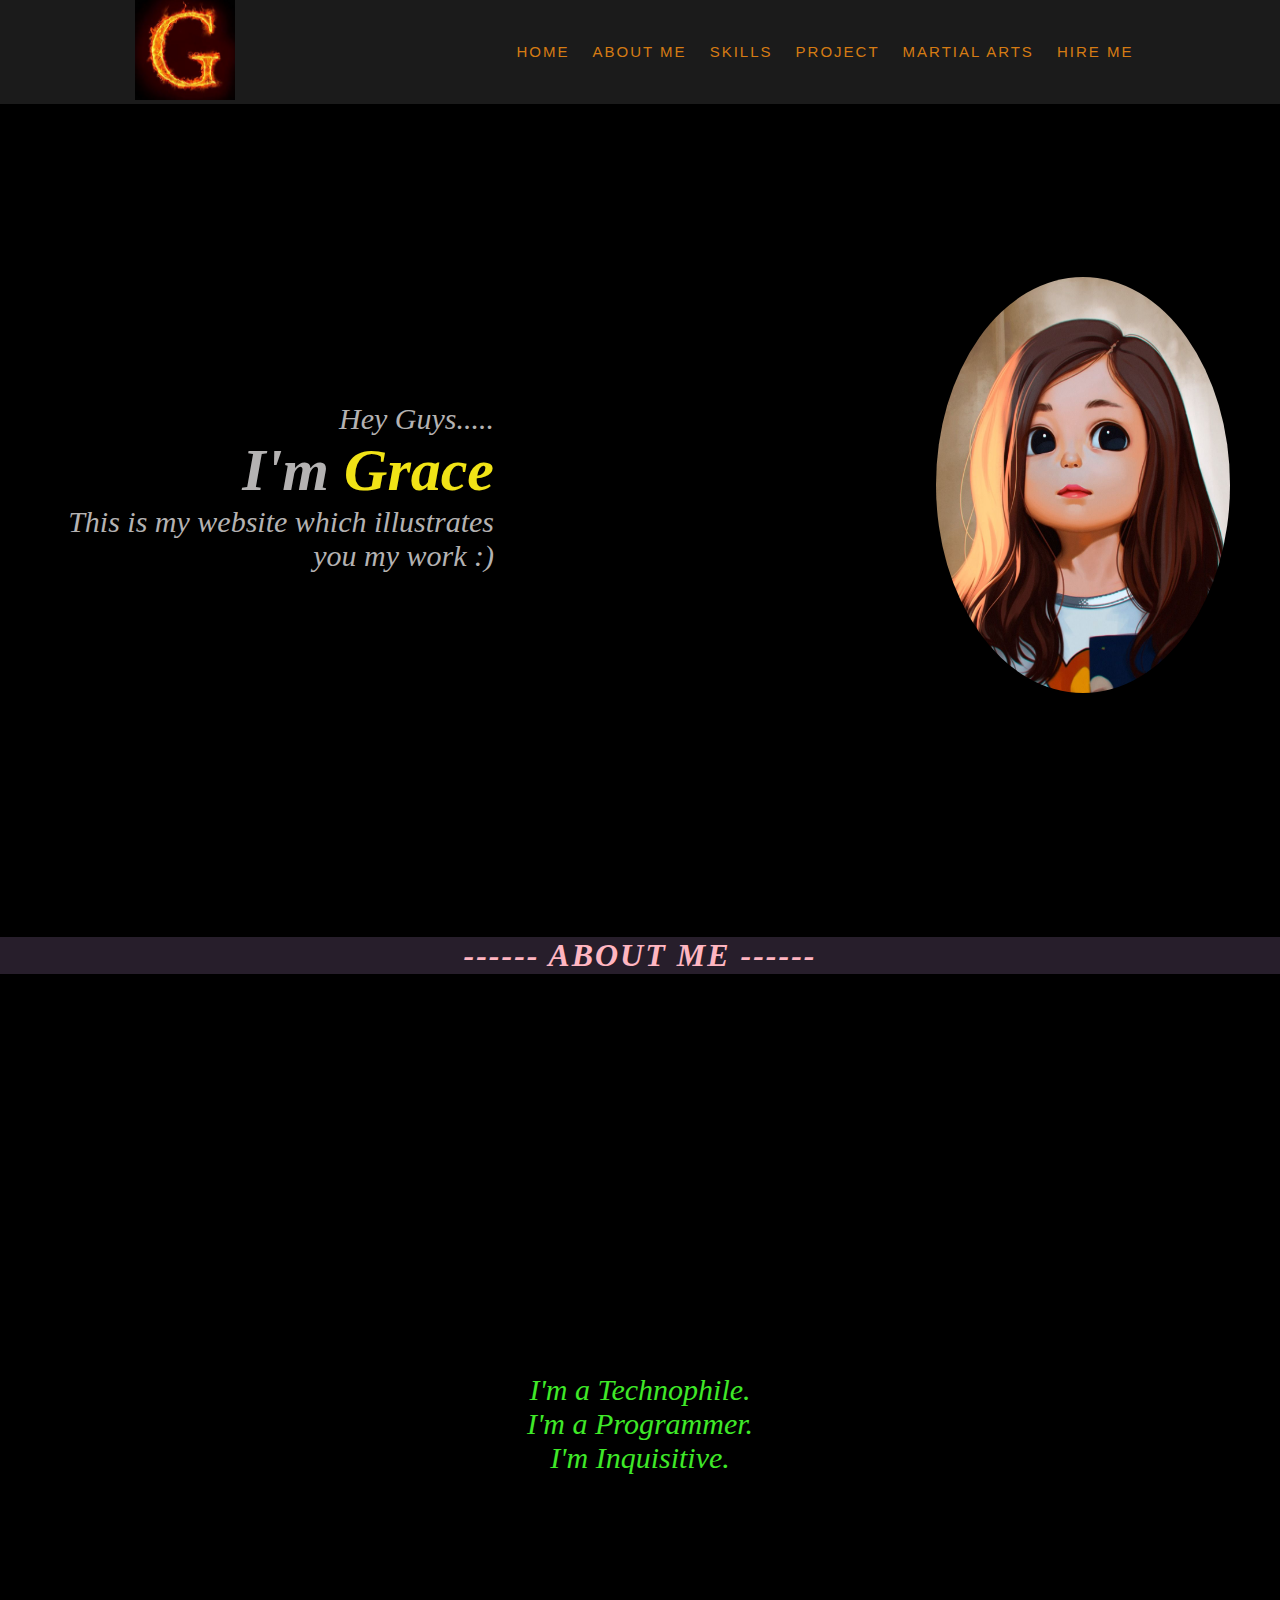
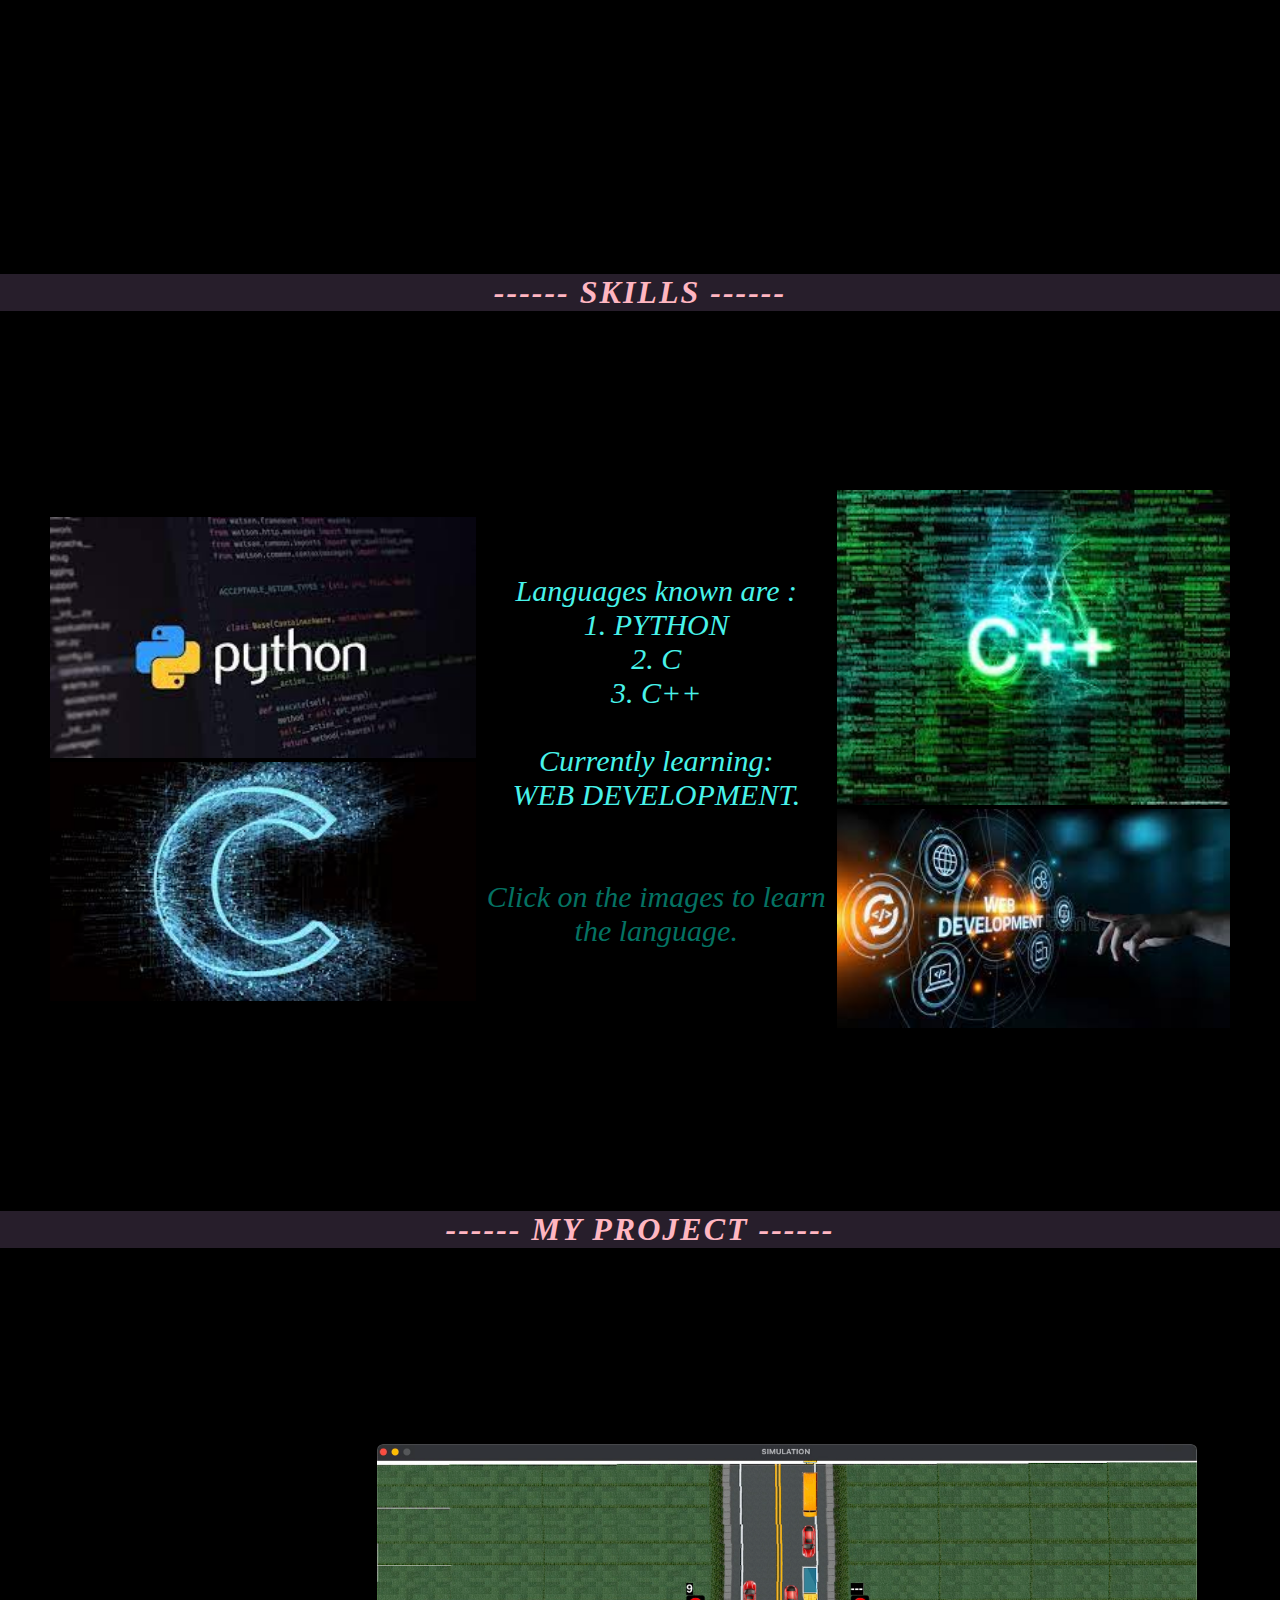
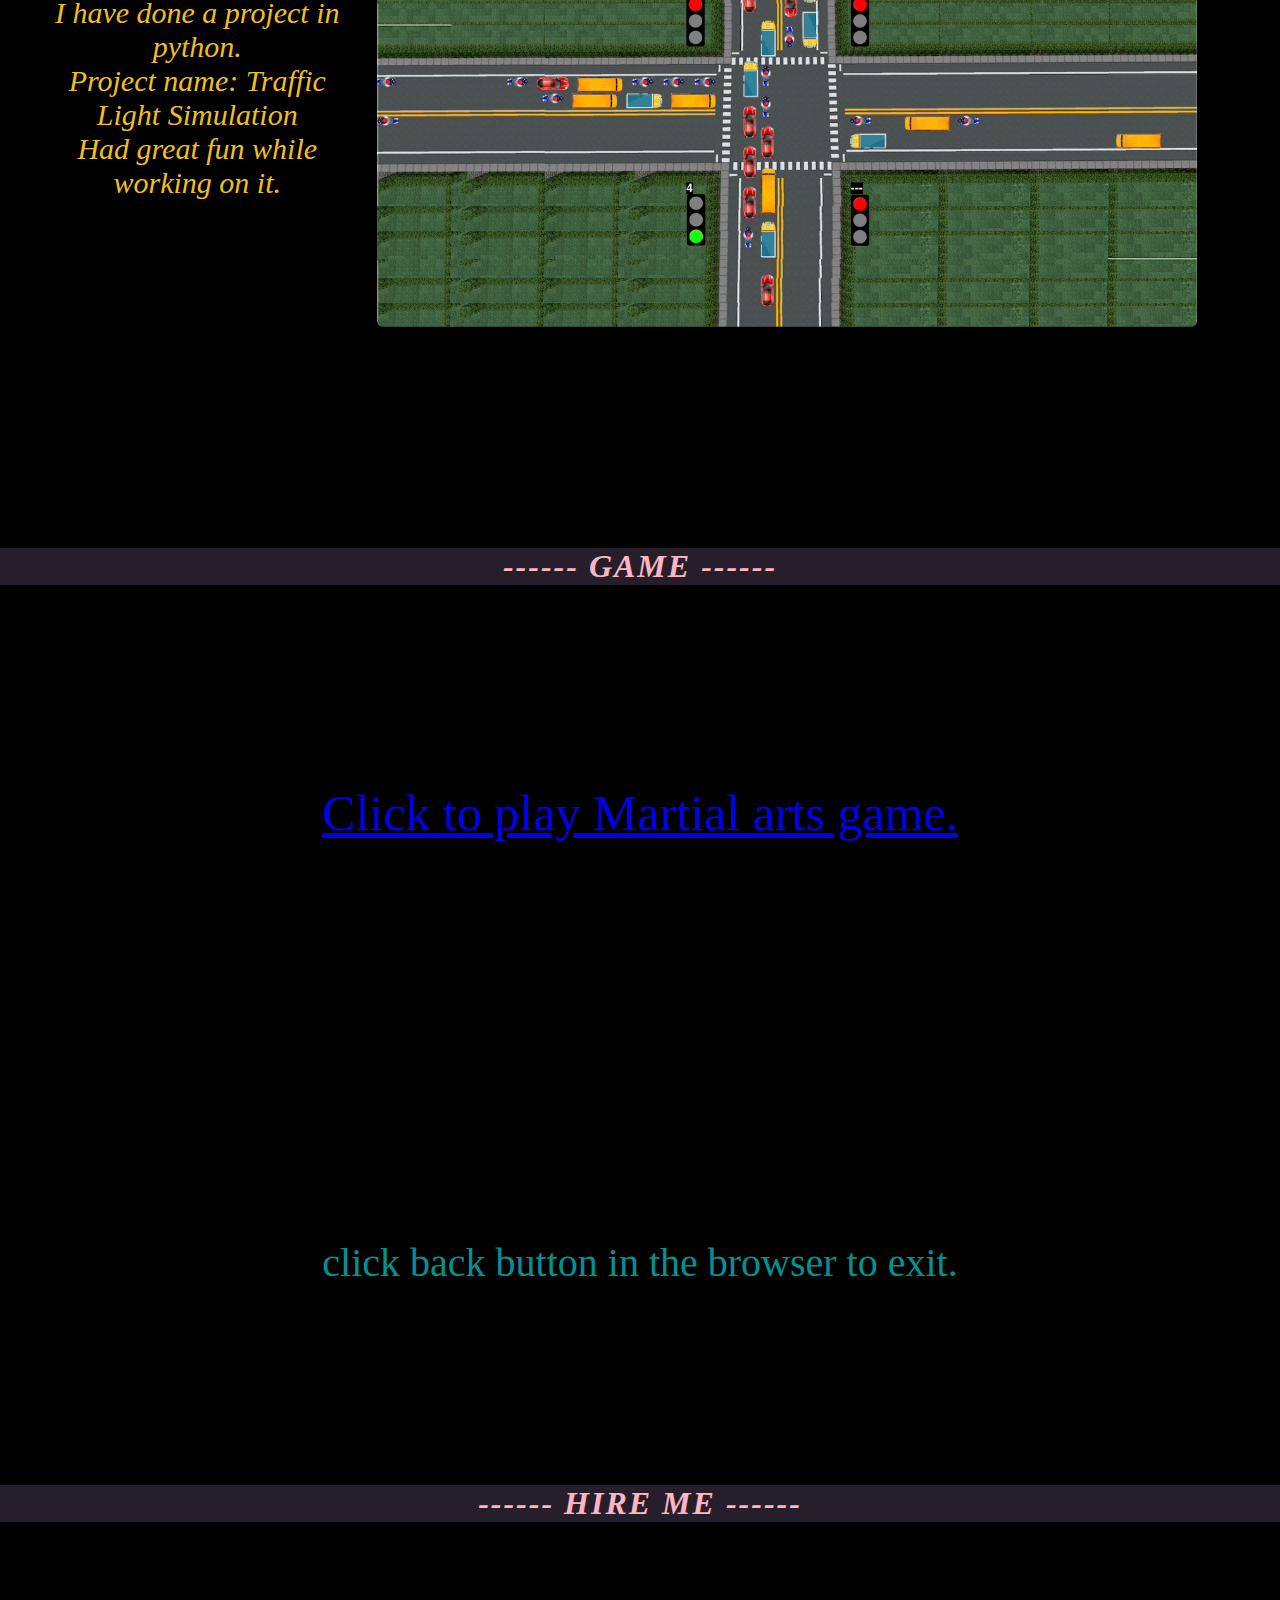
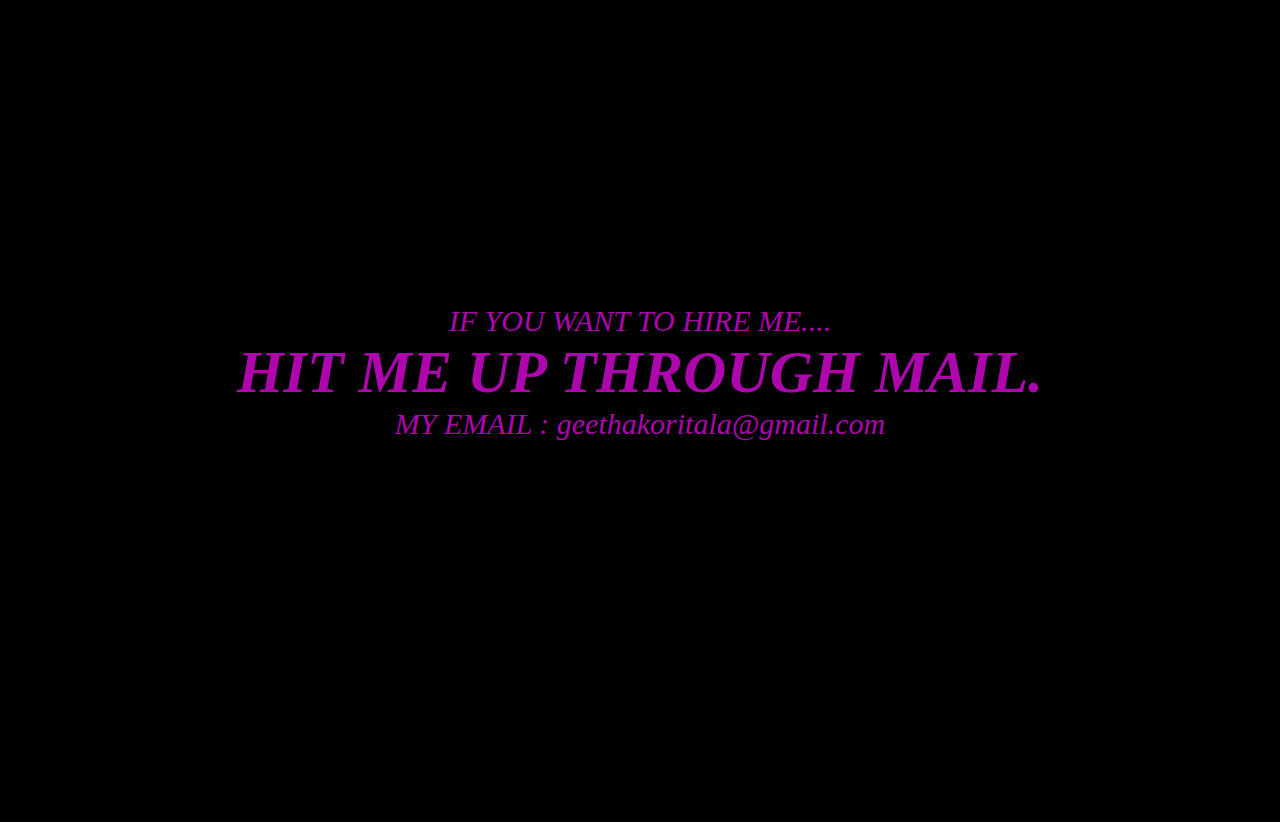
<file: index.html>
<!DOCTYPE html>
<html lang="en">
<head> 
    <meta charset="UTF-8">
    <title>PERSONAL WEBSITE.</title>
    <meta name="viewport" content = "width=device-width,initial-scale=1">
    <link rel = "stylesheet" href="style.css">
</head>   
<body>
    <header>
        <nav id = "navbar">
            <div class="logo">
                <img src ="/logo.png">
            </div>
            <ul class="nav-options">
                <li><a href="#home">HOME</a></li>
                <li><a href="#about">ABOUT ME</a></li>
                <li><a href="#skills">SKILLS</a></li>
                <li><a href="#projects">PROJECT</a></li>
                <li><a href="#martialarts">MARTIAL ARTS</a></li>
                <li><a href="#hire">HIRE ME</a></li>
            </ul>
        </nav>
    </header>    

<!--home section-->
    <div class="headings">
        <h1>------ HOME ------</h1>
    </div>
    <section id="home" class="home">
        <div class="intro">
            <p>Hey Guys.....</p>
            <h1>I'm <span style="color:rgb(241, 227, 22)">Grace</span></h1>
            <p>This is my website which illustrates you my work :)</p>
        </div>
        <div class="image">
            <img src="/girl.png">
        </div>
    </section>

<!--about section-->
<div class = "headings">
    <h1>------ ABOUT ME ------</h1>
</div>
    <section id="about" class="about">
        <div class="intro">
            <p>I'm a Technophile.</p>
            <p>I'm a Programmer.</p>
            <p>I'm Inquisitive.</p>
        </div>    
    </section>

<!--skills section-->
<div class = "headings">
    <h1>------ SKILLS ------</h1>
</div>
<section id="skills" class="skills">
    <div class="skills-images">
        <img src="python.png" onclick="window.location='https://docs.python.org/3/';">
        <img src="c.png" onclick="window.location='https://www.javatpoint.com/c-programming-language-tutorial'">
    </div>  
    <div class="intro">
        <p>Languages known are :</p>
        <p>  1. PYTHON </p>
        <p> 2. C </p>
        <p> 3. C++ </p> <br>
        <p>Currently learning:</P>
        <P>WEB DEVELOPMENT.</p>
        <br><br>
        <p style="color:rgb(4, 114, 99)">Click on the images to learn the language.</p>    
    </div>    
    <div class="skills-images">
        <img src="c++.png" onclick="window.location='https://www.w3schools.com/cpp/cpp_intro.asp';">
        <img src="webdev.png" onclick="window.location='https://www.geeksforgeeks.org/web-development/'">
    </div>
</section>

<!--projects section-->
<div class="headings">
    <h1>------ MY PROJECT ------</h1>
</div>
<section id="projects" class="projects">
    <div class="intro">
        <p>I have done a project in python.</p>
        <p>Project name: Traffic Light Simulation</p>
        <p>Had great fun while working on it.</p>        
    </div> 
    <div class="project">
        <img src="traffic.png">
    </div>
</section>

<!--martial arts section-->
<div class = "headings">
    <h1>------ GAME ------</h1>
</div>
<section id="martialarts" class="martialarts">
    <a href="martialarts.html">Click to play Martial arts game.</a>
    <p style="color:rgb(3, 146, 146); font-size: 40px;">click back button in the browser to exit.</p>
</section>

<!--hire me section-->

<div class = "headings">
    <h1>------ HIRE ME ------</h1>
</div>
<section id="hire" class="hire">
    <div class="intro">
        <p>IF YOU WANT TO HIRE ME....</p>
        <h1>HIT ME UP THROUGH MAIL. </h1>
        <p>MY EMAIL : geethakoritala@gmail.com</p>
    </div>
</section>

    <link rel = "javascript" href="script.js">
</body>    
</html>
</file>
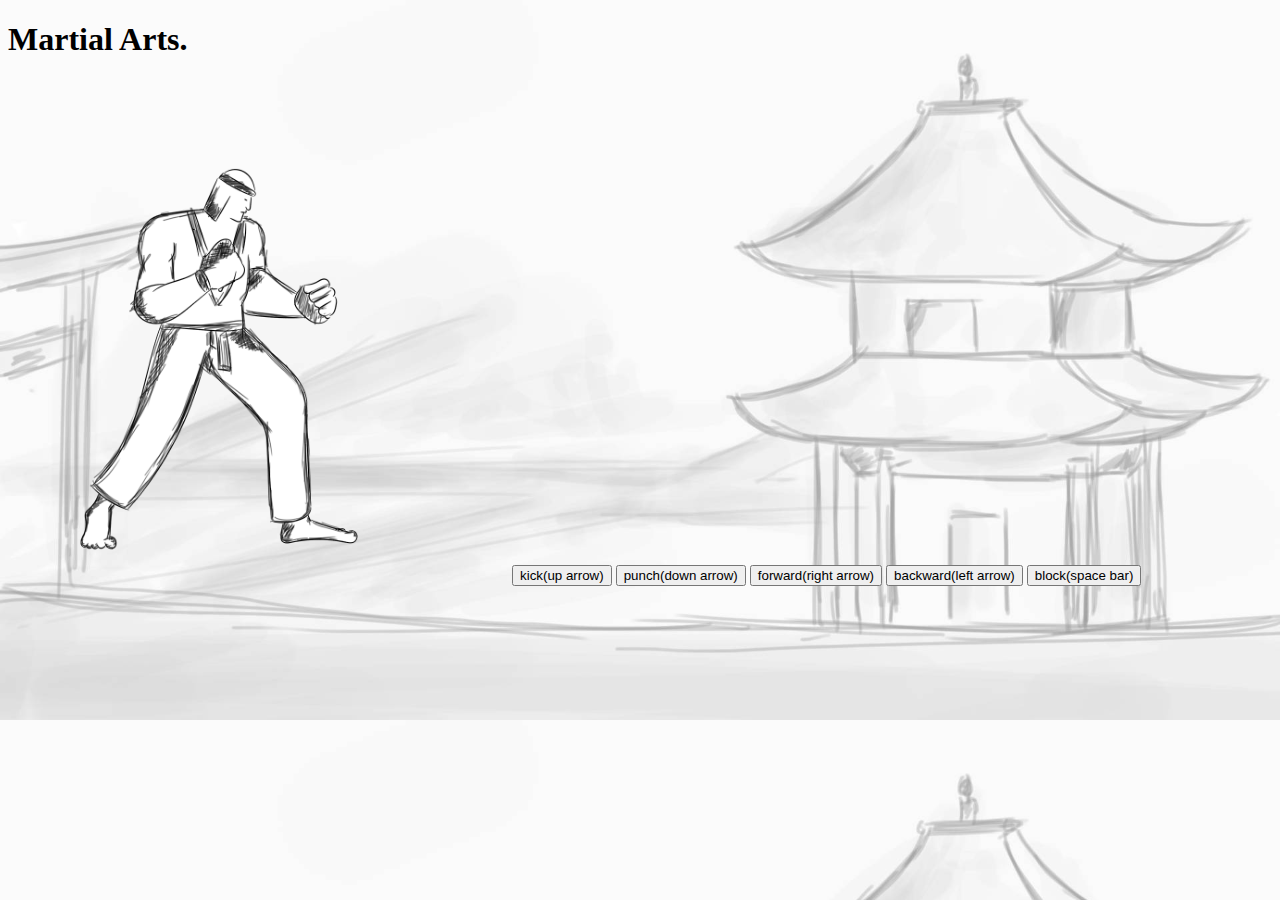
<file: martialarts.html>
<!DOCTYPE html>

<style>
body{
    background-image: url("/img/background.jpg");
    background-size: cover;
}
</style>

<h1>Martial Arts.</h1>

<canvas id="my-canvas" width="500px" height ="500px" ></canvas>

<button id = "kick">kick(up arrow)</button>
<button id = "punch">punch(down arrow)</button>
<button id = "forward">forward(right arrow)</button>
<button id = "backward">backward(left arrow)</button>
<button id = "block">block(space bar)</button>

<script type ="text/javascript" src="martialarts.js"></script>

</body>
</file>
<file: style.css>
* {
    margin: 0px;
    padding: 0px;
    box-sizing: border-box;
  }
  
  html {
    scroll-behavior: smooth;
  }
  
  #navbar {
    background-color: rgb(27, 27, 27);
    position: fixed;
    width: 100%;
  }
  
  nav {
    display: flex;
    justify-content: space-around;
    align-items: center;
    min-height: 8vh;
    background-color: black;
    font-family: Verdana, Geneva, Tahoma, sans-serif;
  }
  
  .logo img {
    width: 100px;
    height: 100px;
  }
  
  .nav-options {
    display: flex;
    justify-content: space-around;
    width: 50%;
  }
  .nav-options li {
    list-style: none;
  }
  .nav-options a {
    color: rgb(214, 123, 19);
    text-decoration: none;
    letter-spacing: 2px;
    font-size: 15px;
  }
  .nav-options a:hover {
    color: aquamarine;
  }
  @media screen and (max-width: 1024px) {
    .nav-options {
      width: 70%;
    }
  }
  .home img {
    border-radius: 60%;
    width: 40%;
    height: 40%;
  }
  .home img:hover{
    width: 50%;
    height: 50%;
  }
  .home {
    background-color: black;
    width: 100%;
    height: 100%;
    color: rgb(180, 178, 178);
    display: flex;
    flex-direction: row;
    justify-content: space-around;
    align-items: center;
    height: 100vh;
    padding: 0px 50px;
    text-align: right;
  }
  
  .intro {
    font-size: 30px;
    font-style: italic;
  }
  
  .about {
    background-color: black;
    width: 100%;
    height: 100%;
    display: flex;
    justify-content: space-around;
    align-items: center;
    color: rgb(63, 233, 40);
    height: 100vh;
    padding: 0px 50px;
    text-align: center;
  }
  .skills-images img{
    width:100%;
    height:100%;
  }
  .skills {
    background-color: black;
    width: 100%;
    height: 100%;
    display: flex;
    justify-content: space-around;
    align-items: center;
    color: rgb(72, 243, 234);
    height: 100vh;
    padding: 0px 50px;
    text-align: center;
  }
  
  .project img {
    width: 100%;
    height: 100%;
  }
  
  .projects{
    height:100vh;
  }
  
  .projects{
    background-color: black;
    width: 100%;
    height: 100%;
    display: flex;
    justify-content: space-around;
    align-items: center;
    color: rgb(240, 191, 29);
    height:100vh;
    padding: 0px 50px;
    text-align: center;
  }
  
  .martialarts {
    background-color: black;
    width: 100%;
    height: 100%;
    display: flex;
    flex-direction: column;
    justify-content: space-around;
    align-items: center;
    height: 100vh;
    padding: 0px 50px;
    text-align: center;
    font-size: 50px;
  }
  
  .hire {
    background-color: black;
    width: 100%;
    height: 100%;
    display: inline-flex;
    justify-content: space-around;
    align-items: center;
    color: rgb(173, 6, 173);
    height: 100vh;
    padding: 0px 50px;
    text-align: center;
  }
  
  .headings{
    text-align: center;
    background-color: rgb(39, 30, 43);
    color:lightpink;
    font-style: italic;
    letter-spacing: 2px;
  }
</file>
